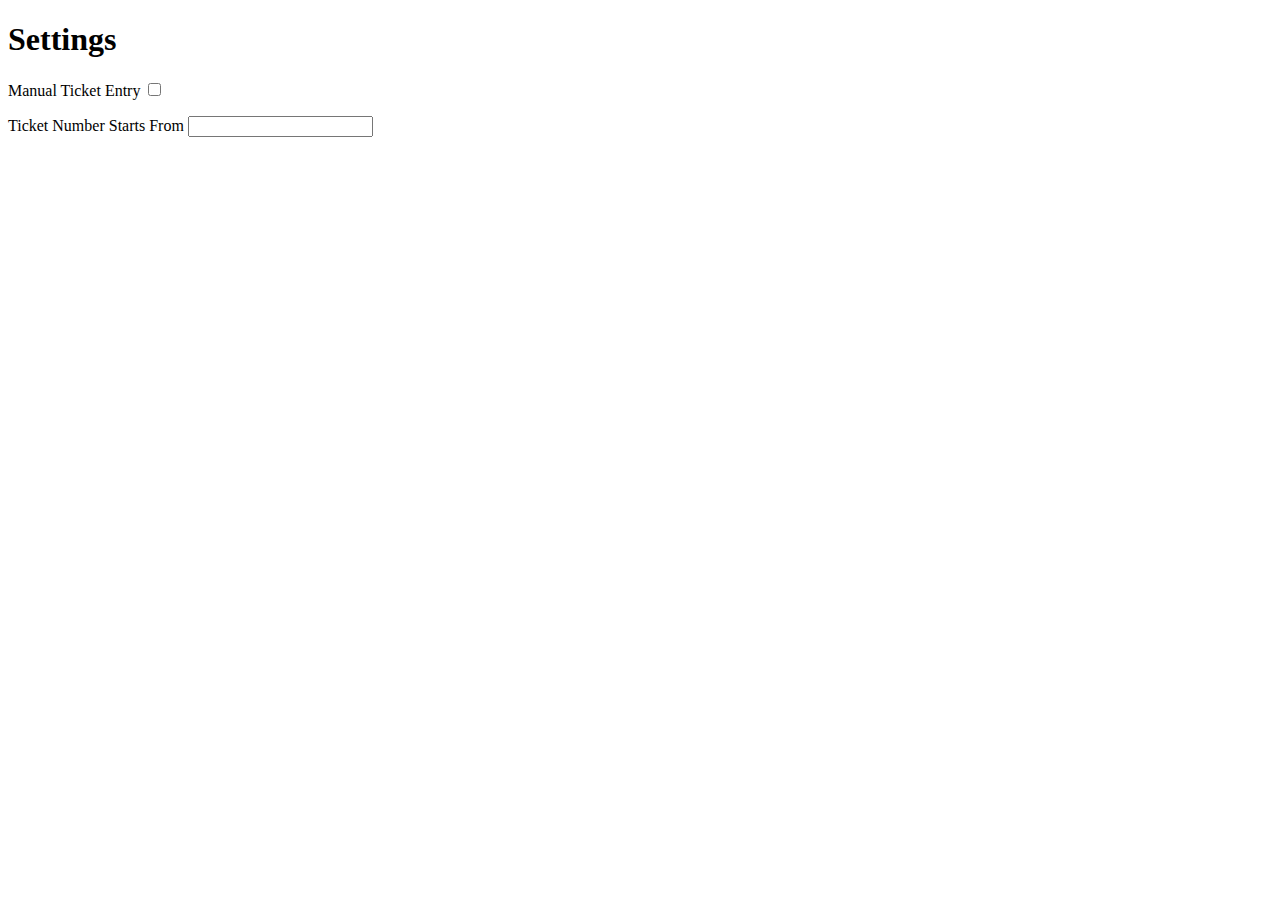
<file: client/settings.html>
<!DOCTYPE html>
<html lang="en">

<head>
    <meta charset="UTF-8">
    <meta name="viewport" content="width=device-width, initial-scale=1.0">
    <meta http-equiv="X-UA-Compatible" content="ie=edge">
    <title>Settings</title>
</head>

<body>
    <div class="container">
        <h1 class="page-title">Settings</h1>
        <div class="settings">
            <form id="settings">
                <p>
                    <label>Manual Ticket Entry</label>
                    <input type="checkbox" name="Manual Ticket">
                </p>
                <p>
                    <label>Ticket Number Starts From</label>
                    <input type="number" name="Ticket Number">
                </p>
            </form>
        </div>
    </div>
</body>

</html>
</file>
